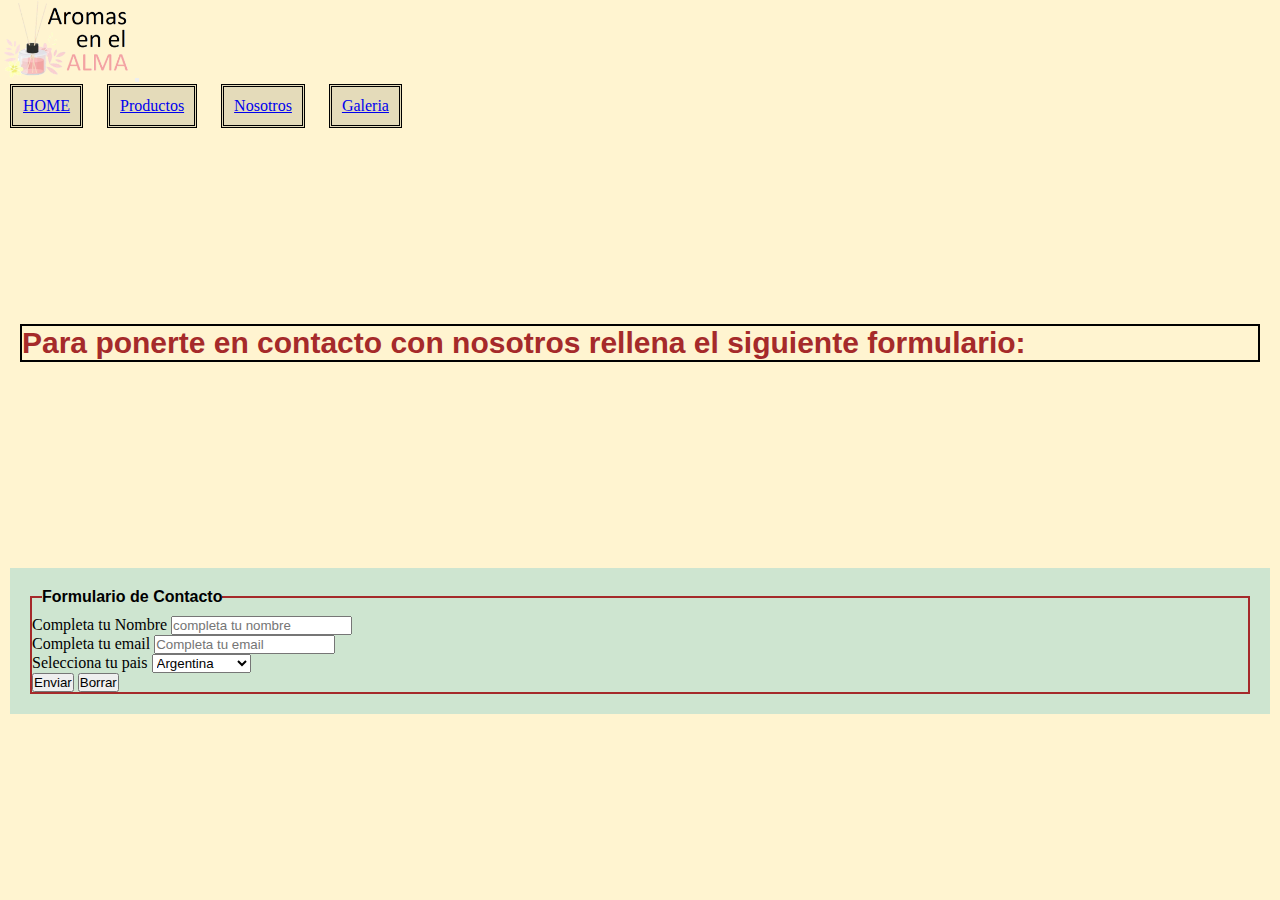
<file: pages/contacto.html>
<!DOCTYPE html>
<html lang="es">
<head>
    <meta charset="UTF-8">
    <meta http-equiv="X-UA-Compatible" content="IE=edge">
    <meta name="viewport" content="width=device-width, initial-scale=1.0">
    <!-- CSS Bootstrap -->
    <link href="https://cdn.jsdelivr.net/npm/bootstrap@5.2.0/dist/css/bootstrap.min.css" rel="stylesheet" integrity="sha384-gH2yIJqKdNHPEq0n4Mqa/HGKIhSkIHeL5AyhkYV8i59U5AR6csBvApHHNl/vI1Bx" crossorigin="anonymous">
    <!--CSS-->
    <link rel="stylesheet" href="../CSS/styles.css">
    <title>Contacto</title>
</head>
<body id="bodyContacto">
    <div class="padreContacto">
        <!--MENU-->
        <div class="contactoMenu">
            <div class="container bg-body">
                <div class="row mt-3 mb-3">
                    <div class="col-12" style="background-color: #fff4d0;">
                        <nav class="navbar navbar-expand-lg" style="background-color: #fff4d0;">
                            <div class="container-fluid">
                                <img id="logo" src="../img/logo.png" height="80px" alt="Difusor Logo">
                                <button class="navbar-toggler" type="button" data-bs-toggle="collapse" data-bs-target="#navbarSupportedContent" aria-controls="navbarSupportedContent" aria-expanded="false" aria-label="Toggle navigation">
                                    <span class="navbar-toggler-icon"></span>
                                </button>
                                <div class="collapse navbar-collapse" id="navbarSupportedContent">
                                    <ul class="navbar-nav me-auto mb-2 mb-lg-0">
                                        <li class="nav-item">
                                            <a class="nav-link active" aria-current="page" href="../index.html">
                                                HOME
                                            </a>
                                        </li>
                                        <li class="nav-item">
                                            <a class="nav-link active" aria-current="page" href="../pages/productos.html">
                                                Productos
                                            </a>
                                        </li>
                                        <li class="nav-item">
                                            <a class="nav-link active" aria-current="page" href="../pages/nosotros.html">
                                                Nosotros
                                            </a>
                                        </li>
                                        <li class="nav-item">
                                            <a class="nav-link active" aria-current="page" href="../pages/galeria.html">
                                                Galeria
                                            </a>
                                        </li>
                                    </ul>
                                </div>
                            </div>
                        </nav>
                    </div>
                </div>
            </div>
        </div>
        <div class="contactoContenido-01">
            <h1 id="h1Contacto">
                Para ponerte en contacto con nosotros rellena el siguiente formulario:
            </h1>
        </div>
        <!--Formulario de Contacto-->
        <div class="contactoContenido-02">
            <form id="formContacto">
                <fieldset class="fieldsetContacto">
                    <legend class="legendContacto">Formulario de Contacto</legend>
                    <div>
                        <label for="nombre">
                            Completa tu Nombre
                        </label>
                        <input type="text" name="nombre" id="nombre" placeholder="completa tu nombre">
                    </div>
                    <div>
                        <label for="email">
                            Completa tu email
                        </label>
                        <input type="email" name="email" id="email" placeholder="Completa tu email">
                    </div>
                    <div>
                        <label for="pais">
                            Selecciona tu pais
                        </label>
                        <select name="pais" id="">
                            <option value="Argentina">Argentina</option>
                            <option value="Uruguay">Uruguay</option>
                            <option value="Otros">Otros Paises</option>
                        </select>
                    </div>
                    <div>
                        <input type="submit" value="Enviar">
                        <input type="reset" value="Borrar">
                    </div>
                </fieldset>
            </form>
        </div>
    </div>

    <!-- JavaScript -->
    <script src="https://cdn.jsdelivr.net/npm/bootstrap@5.2.0/dist/js/bootstrap.bundle.min.js"  integrity="sha384-A3rJD856KowSb7dwlZdYEkO39Gagi7vIsF0jrRAoQmDKKtQBHUuLZ9AsSv4jD4Xa" crossorigin="anonymous"></script>
</body>
</html>
</file>
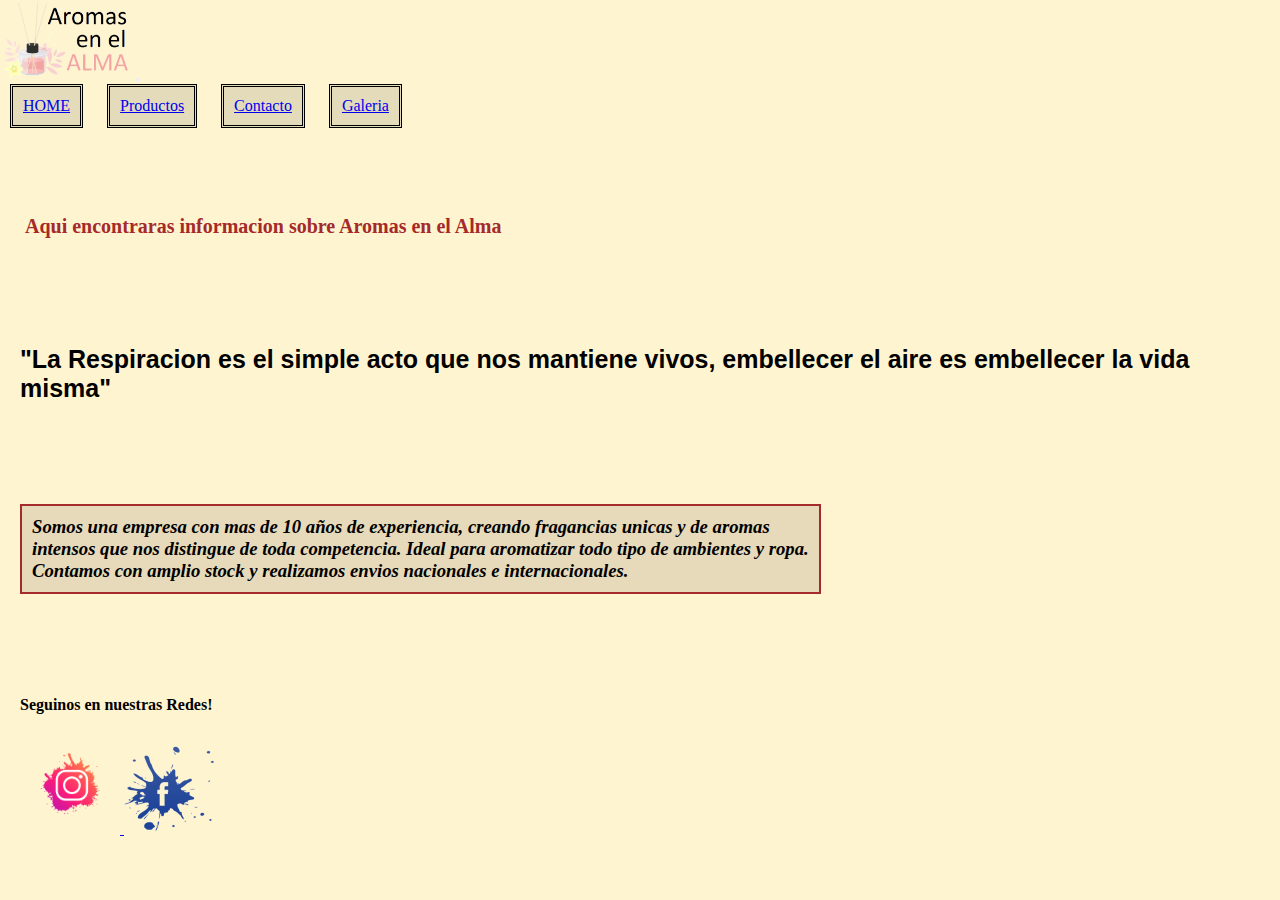
<file: pages/nosotros.html>
<!DOCTYPE html>
<html lang="es">
<head>
    <meta charset="UTF-8">
    <meta http-equiv="X-UA-Compatible" content="IE=edge">
    <meta name="viewport" content="width=device-width, initial-scale=1.0">
     <!-- CSS Bootstrap -->
     <link href="https://cdn.jsdelivr.net/npm/bootstrap@5.2.0/dist/css/bootstrap.min.css" rel="stylesheet" integrity="sha384-gH2yIJqKdNHPEq0n4Mqa/HGKIhSkIHeL5AyhkYV8i59U5AR6csBvApHHNl/vI1Bx" crossorigin="anonymous">
     <!--CSS-->
     <link rel="stylesheet" href="../CSS/styles.css">
     <title>Nosotros</title>
</head>
<body id="bodyNosotros">
     <div class="padreNosotros">
          <div class="nosotrosMenu">
               <div class="container bg-body">
                    <div class="row mt-3 mb-3">
                         <div class="col-12" style="background-color: #fff4d0;">
                              <nav class="navbar navbar-expand-lg" style="background-color: #fff4d0;">
                                   <div class="container-fluid">
                                        <img id="logo" src="../img/logo.png" height="80px" alt="Difusor Logo">
                                        <button class="navbar-toggler" type="button" data-bs-toggle="collapse" data-bs-target="#navbarSupportedContent" aria-controls="navbarSupportedContent" aria-expanded="false" aria-label="Toggle navigation">
                                             <span class="navbar-toggler-icon"></span>
                                        </button>
                                        <div class="collapse navbar-collapse" id="navbarSupportedContent">
                                             <ul class="navbar-nav me-auto mb-2 mb-lg-0">
                                                  <li class="nav-item">
                                                       <a class="nav-link active" aria-current="page" href="../index.html">
                                                            HOME
                                                       </a>
                                                  </li>
                                                  <li class="nav-item">
                                                       <a class="nav-link active" aria-current="page" href="../pages/productos.html">
                                                                 Productos
                                                       </a>
                                                  </li>
                                                  <li class="nav-item">
                                                       <a class="nav-link active" aria-current="page" href="../pages/contacto.html">
                                                            Contacto
                                                       </a>
                                                  </li>
                                                  <li class="nav-item">
                                                       <a class="nav-link active" aria-current="page" href="../pages/galeria.html">
                                                            Galeria
                                                       </a>
                                                  </li>
                                             </ul>
                                        </div>
                                   </div>
                              </nav>
                         </div>
                    </div>
               </div>
          </div>
          <div class="nosotrosContenido-01">
               <h1 class="h1Productos">Aqui encontraras informacion sobre Aromas en el Alma</h1>
          </div>
          <div class="nosotrosContenido-02">
               <h2 id="h2Nosotros">"La Respiracion es el simple acto que nos mantiene vivos, embellecer el aire es embellecer la vida misma"</h2>
          </div>
          <div class="nosotrosContenido-03">
               <h3 id="h3Nosotros">
                    Somos una empresa con mas de 10 años de experiencia, creando fragancias unicas y de aromas <br> intensos que nos distingue de toda competencia. Ideal para aromatizar todo tipo de ambientes y ropa. <br>  Contamos con amplio stock y realizamos envios nacionales e internacionales.
               </h3>
          </div>
          <!--Enlace Absoluto redes sociales-->
          <div class="nosotrosContenido-04">
               <h4 id="h4Nosotros">Seguinos en nuestras Redes!</h4>
               <a href="https://instagram.com/aromasenelalma" target="_blank">
                   <img class="instagram" src="../img/instagram.png" alt="Logo de app Instagram" width="100px" height="100px">
               </a>
               <a href="https://www.facebook.com/aromasenelalmaa" target="_blank">
                   <img class="facebook" src="../img/facebook.png" alt="Logo de app Instagram" width="90px" height="90px">
               </a>
          </div>
     </div>
     <!-- JavaScript -->
     <script src="https://cdn.jsdelivr.net/npm/bootstrap@5.2.0/dist/js/bootstrap.bundle.min.js"  integrity="sha384-A3rJD856KowSb7dwlZdYEkO39Gagi7vIsF0jrRAoQmDKKtQBHUuLZ9AsSv4jD4Xa" crossorigin="anonymous"></script>
</body>
</html>
</file>
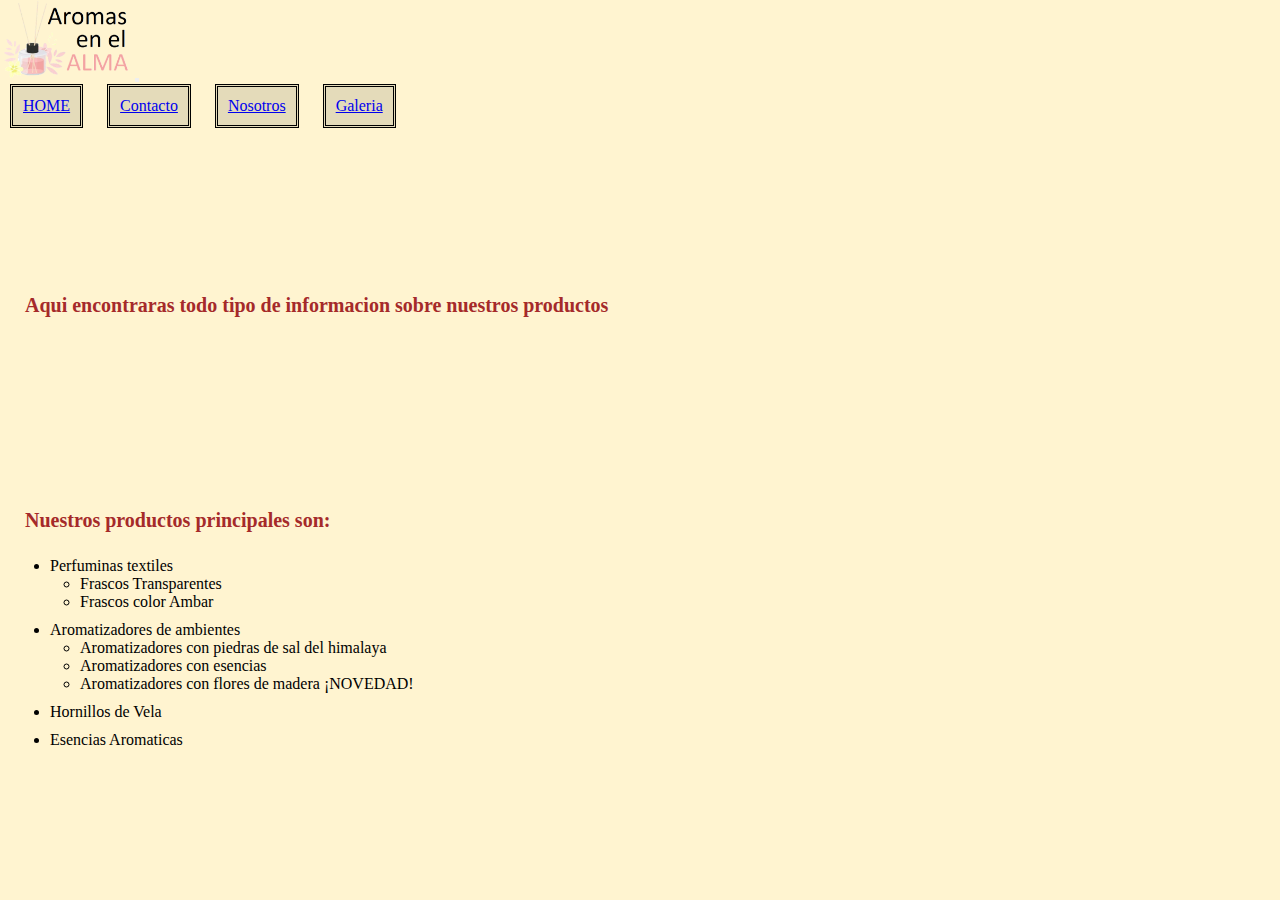
<file: pages/productos.html>
<!DOCTYPE html>
<html lang="es">
<head>
    <meta charset="UTF-8">
    <meta http-equiv="X-UA-Compatible" content="IE=edge">
    <meta name="viewport" content="width=device-width, initial-scale=1.0">
    <!-- CSS Bootstrap -->
    <link href="https://cdn.jsdelivr.net/npm/bootstrap@5.2.0/dist/css/bootstrap.min.css" rel="stylesheet" integrity="sha384-gH2yIJqKdNHPEq0n4Mqa/HGKIhSkIHeL5AyhkYV8i59U5AR6csBvApHHNl/vI1Bx" crossorigin="anonymous">
    <!--CSS-->
    <link rel="stylesheet" href="../CSS/styles.css">
    <title>Productos</title>
</head>
<body id="bodyProductos">
    <div class="padreProductos">
        <!--MENU-->
        <div class="productosMenu">
            <div class="container bg-body">
                <div class="row mt-3 mb-3">
                    <div class="col-12" style="background-color: #fff4d0;">
                        <nav class="navbar navbar-expand-lg" style="background-color: #fff4d0;">
                            <div class="container-fluid">
                                <img id="logo" src="../img/logo.png" height="80px" alt="Difusor Logo">
                                <button class="navbar-toggler" type="button" data-bs-toggle="collapse" data-bs-target="#navbarSupportedContent" aria-controls="navbarSupportedContent" aria-expanded="false" aria-label="Toggle navigation">
                                    <span class="navbar-toggler-icon"></span>
                                </button>
                                <div class="collapse navbar-collapse" id="navbarSupportedContent">
                                    <ul class="navbar-nav me-auto mb-2 mb-lg-0">
                                        <li class="nav-item">
                                            <a class="nav-link active" aria-current="page" href="../index.html">
                                                HOME
                                            </a>
                                        </li>
                                        <li class="nav-item">
                                            <a class="nav-link active" aria-current="page" href="../pages/contacto.html">
                                                Contacto
                                            </a>
                                        </li>
                                        <li class="nav-item">
                                            <a class="nav-link active" aria-current="page" href="../pages/nosotros.html">
                                                Nosotros
                                            </a>
                                        </li>
                                        <li class="nav-item">
                                            <a class="nav-link active" aria-current="page" href="../pages/galeria.html">
                                                Galeria
                                            </a>
                                        </li>
                                    </ul>
                                </div>
                            </div>
                        </nav>
                    </div>
                </div>
            </div>
        </div>
        <div class="productosContenido-01">
            <h1 class="h1Productos">Aqui encontraras todo tipo de informacion sobre nuestros productos</h1>
        </div>
        <div class="productosContenido-02">
            <h2 class="h1Productos">Nuestros productos principales son:</h2>
            <ul id="ulProductos">
                <li class="li1Productos"> Perfuminas textiles
                    <ul>
                        <li class="li2Productos"> Frascos Transparentes</li>
                        <li class="li2Productos"> Frascos color Ambar</li>
                    </ul>
                </li>
                <li class="li1Productos">Aromatizadores de ambientes
                    <ul>
                        <li class="li2Productos">Aromatizadores con piedras de sal del himalaya</li>
                        <li class="li2Productos">Aromatizadores con esencias</li>
                        <li class="li2Productos">Aromatizadores con flores de madera ¡NOVEDAD!</li>
                    </ul>
                </li>
                <li class="li1Productos">Hornillos de Vela</li>
                <li class="li1Productos">Esencias Aromaticas</li>
            </ul>
        </div>
    </div>
    <!-- JavaScript -->
    <script src="https://cdn.jsdelivr.net/npm/bootstrap@5.2.0/dist/js/bootstrap.bundle.min.js"  integrity="sha384-A3rJD856KowSb7dwlZdYEkO39Gagi7vIsF0jrRAoQmDKKtQBHUuLZ9AsSv4jD4Xa" crossorigin="anonymous"></script>
</body>
</html>
</file>
<file: CSS/styles.css>
/* aplico reset*/
*{
    margin: 0;
    padding: 0;
    box-sizing: border-box;
}

/* -----Aplico Background a los body de cada html, son todos iguales y no agrupe en un solo ID porque no descarto cambiarlos mas adelante-----*/
#bodyIndex{background-color: #fff4d0;}
#bodyContacto{background-color: #fff4d0;}
#bodyNosotros{background-color: #fff4d0;}
#bodyGaleria{background-color: #fff4d0;}
#bodyProductos{background-color: #fff4d0;}

/*Personalizacion del Menu de todos los html*/ 
nav ul li {
    background-color: #e4dbba;
    display: inline-block;
    margin-left: 10px;
    margin-right: 10px;
    padding: 10px;
    border:double;
}

nav ul li:hover {
    background-color: #828a7c
}

/*-----Estilos aplicados en pagina "Index"-----*/

.padreIndex{
    height: 100vh;
    display: grid;
    grid-template-areas: 
        "logoMenu logoMenu logoMenu"
        "frase frase frase"
        "lista lista lista"
        "tabla tabla tabla"
        "footer footer footer"
    ;
}

.indexMenu{
    grid-area: logoMenu;
}

.indexContenido-01{
    grid-area: frase;
}

.indexContenido-02{
    grid-area: lista;
    margin-bottom: 20px;
}

.indexContenido-03{
    grid-area: tabla;
    margin-bottom: 20px;
}

.indexContenido-04{
    grid-area: footer;
    margin-bottom: 20px;
}


/* Utilizo una Fuente personalizada de Google Fonts*/
#h2Home{
    display: block;
    margin-top: 30px;
    padding-bottom: 40px;
    padding-left: 10px;
    padding-right: 50px;
    font-family: 'Edu VIC WA NT Beginner', cursive;
    font-size: 30px;
    color: brown;
    line-height: 50px;
    text-transform: capitalize;
}

.h3Home{
    padding-bottom: 10px;
    padding-top: 10px;
    margin-bottom: 10px;
    margin-left: 10px;
    display: inline-block;
    padding-left: 10px;
    padding-right: 10px;
    font-family: sans-serif;
}

#footer{
    font-size: 10px;
}


/* Cambio el estilo de las listas, muestro los items con cuadrados rellenos */
.liCuadrado {
    padding-left: 10px;
    padding-bottom: 10px;
    list-style-type: square;
}


/* Cambio el estilo de la lista a circulo */
#volverHome {
    padding-top: 30px;
    padding-bottom: 20px;
    padding-left: 10px;
    list-style-type: circle;
}

table {
    font-family: arial, sans-serif;
    border-collapse: collapse;
    margin-left: 10px;
  }
  
  td, th {
    border: 1px solid rgb(0, 0, 0);
    text-align: left;
    padding: 8px;
  }


 /*-----Estilos aplicados en pagina "Productos"-----*/

 .padreProductos{
    height: 100vh;
    display: grid;
    grid-template-areas: 
        "logoMenu logoMenu logoMenu"
        "titulo1 titulo1 titulo1"
        "lista lista lista"
    ;
}

.productosMenu{
    grid-area: logoMenu;
}

.productosContenido-01{
    grid-area: titulo1;
}

.productosContenido-02{
    grid-area: lista;
}



  .h1Productos{
    margin: 20px;
    padding: 5px;
    font-family: 'Edu VIC WA NT Beginner', cursive;
    font-size: 20px;
    color: brown;
}



/* Aplico estilos a la lista*/
#ulProductos{
    margin-left: 40px;
    font-family: Cambria, Cochin, Georgia, Times, 'Times New Roman', serif;
}

.li1Productos{
    margin: 10px;
}
.li2Productos{
    margin-left: 30px;
}

 /*-----Estilos aplicados en pagina "Contacto"-----*/

 .padreContacto{
    height: 100vh;
    display: grid;
    grid-template-areas: 
        "logoMenu logoMenu logoMenu"
        "titulo titulo titulo"
        "form form form"
    ;
}

.contactoMenu{
    grid-area: logoMenu;
}

.contactoContenido-01{
    grid-area: titulo;
}

.contactoContenido-02{
    grid-area: form;
}

 #h1Contacto{
    margin: 20px;
    color: brown;
    font-size: 30px;
    font-family: 'Franklin Gothic Medium', 'Arial Narrow', Arial, sans-serif;
    text-align: center;
    text-align: left;
    border: 2px solid rgb(0, 0, 0);
 }

 #formContacto{
    margin: 10px;
    padding: 10px;
    background-color: #CEE5D0;
 }
 .fieldsetContacto{
    margin: 10px;
    border: 2px solid brown;
 }

 .legendContacto{
    margin: 10px;
    font-family: sans-serif;
    font-weight: bold;
 }

/*-----Estilos aplicados en pagina "Nosotros"-----*/

.padreNosotros{
    height: 100vh;
    display: grid;
    grid-template-areas: 
        "logoMenu"
        "titulo"
        "frase"
        "about"
        "redes"
    ;
}

.nosotrosMenu{
    grid-area: logoMenu;
}

.nosotrosContenido-01{
    grid-area: titulo;
}

.nosotrosContenido-02{
    grid-area: frase;
}
.nosotrosContenido-03{
    grid-area: about;
}
.nosotrosContenido-04{
    grid-area: redes;
    margin-left: 20px;
}

#h2Nosotros{
    color: rgb(0, 0, 0);
    font-weight: bold;
    font-family: 'Franklin Gothic Medium', 'Arial Narrow', Arial, sans-serif;
    margin: 20px;
    font-size: 25px;
}

#h3Nosotros{
    display: inline-block;
    margin: 20px;
    padding: 10px;
    border: 2px solid brown;
    font-style: italic;
    background-color: #e7daba;
}


#h4Nosotros{
    color: rgb(0, 0, 0);
    font-weight: bold;
    margin-bottom: 20px;
    margin-top: 20px;
}


.h4Nosotros{
    margin: 20px;
    height: 50px;
    display: flex;
    align-items: center;
    justify-items: center;
}

.instagram:hover{
    transform: scale(1.5);
}

.facebook:hover{
    transform: scale(1.5);
}


/*-----Estilos aplicados en pagina "Galeria"-----*/

.padreGaleria{
    height: 100vh;
    display: grid;
    grid-template-areas:
        "logoMenu logoMenu logoMenu"
        "titulo titulo titulo"
        "img01 img02 img03"
        "img04 img05 img06"
        "img07 img08 img09"
        "img10 img11 img12"
        "footer footer footer"
    ;
}

.galeriaMenu{
    grid-area: logoMenu;
}

.galeriaContenido-01{
    grid-area: titulo;
}
.hijo2Imagen{
    grid-area: img01;
    margin: 20px;
    border: 4px solid coral;
    outline: 2px solid black;
}
.hijo3Imagen{
    grid-area: img02;
    margin: 20px;
    border: 4px double coral;
    outline: 2px solid black;
}
.hijo4Imagen{
    grid-area: img03;
    margin: 20px;
    border: 4px solid coral;
    outline: 2px solid black;
}
.hijo5Imagen{
    grid-area: img04;
    margin: 20px;
    border: 4px solid coral;
    outline: 2px solid black;
}
.hijo6Imagen{
    grid-area: img05;
    margin: 20px;
    border: 4px solid coral;
    outline: 2px solid black;
}
.hijo7Imagen{
    grid-area: img06;
    margin: 20px;
    border: 4px solid coral;
    outline: 2px solid black;
}
.hijo8Imagen{
    grid-area: img07;
    margin: 20px;
    border: 4px solid coral;
    outline: 2px solid black;
}
.hijo9Imagen{
    grid-area: img08;
    margin: 20px;
    border: 4px solid coral;
    outline: 2px solid black;
}
.hijo10Imagen{
    grid-area: img09;
    margin: 20px;
    border: 4px solid coral;
    outline: 2px solid black;
}
.hijo11Imagen{
    grid-area: img10;
    margin: 20px;
    border: 4px solid coral;
    outline: 2px solid black;
}
.hijo12Imagen{
    grid-area: img11;
    margin: 20px;
    border: 4px solid coral;
    outline: 2px solid black;
}
.hijo13Imagen{
    grid-area: img12;
    margin: 20px;
    border: 4px solid coral;
    outline: 2px solid black;
}
.hijo14footer{
    grid-area: footer;
    margin: 40px;
    padding: 20px;
}

.img{
    max-height: 100%;
    max-width: 100%;
}


/* MediaQueries */

@media screen and (max-width: 600px){


    /*-----------Index.html-----------*/
    #imgLavanda{display: none}

    #txtLogo{
        color: coral;
        font-family: Verdana, Geneva, Tahoma, sans-serif;
        font-size: 20px;
        font-style: italic;
        font-weight: bold;
        letter-spacing: 0.2px;
        background-color: #FEFBE7;
    }
    #h2Home{
        font-size: 20px;
        line-height: 30px;
    }
    #h3Home{
        font-size: 15px;
    }

    .hijo3Menu{grid-area: menu1;
        top: 40px;
        justify-content: left;
        left: 10px;
    }

    nav ul li {
        list-style-type:circle;
        list-style-position: outside;
        background-color: #FEFBE7;
        padding-bottom:10px;
        padding-left: 0px;
        display: flex;
        border: 0ch;
    }


    /*-----------Galeria.html-----------*/
    .padreGaleria{
        height: 100vh;
        display: grid;
        grid-template-areas:
            "logoMenu logoMenu" 
            "titulo titulo"
            "img01 img02"
            "img03 img04"
            "img05 img06"
            "img07 img08"
            "img09 img10"
            "img11 img12"
            "footer footer"
        ;
    }    

    /*-----------Productos.html-----------*/


     /*-----------Nosotros.html-----------*/
     #h3Nosotros{
        margin: 10px;
        font-size: 15px;
    }

}
</file>
